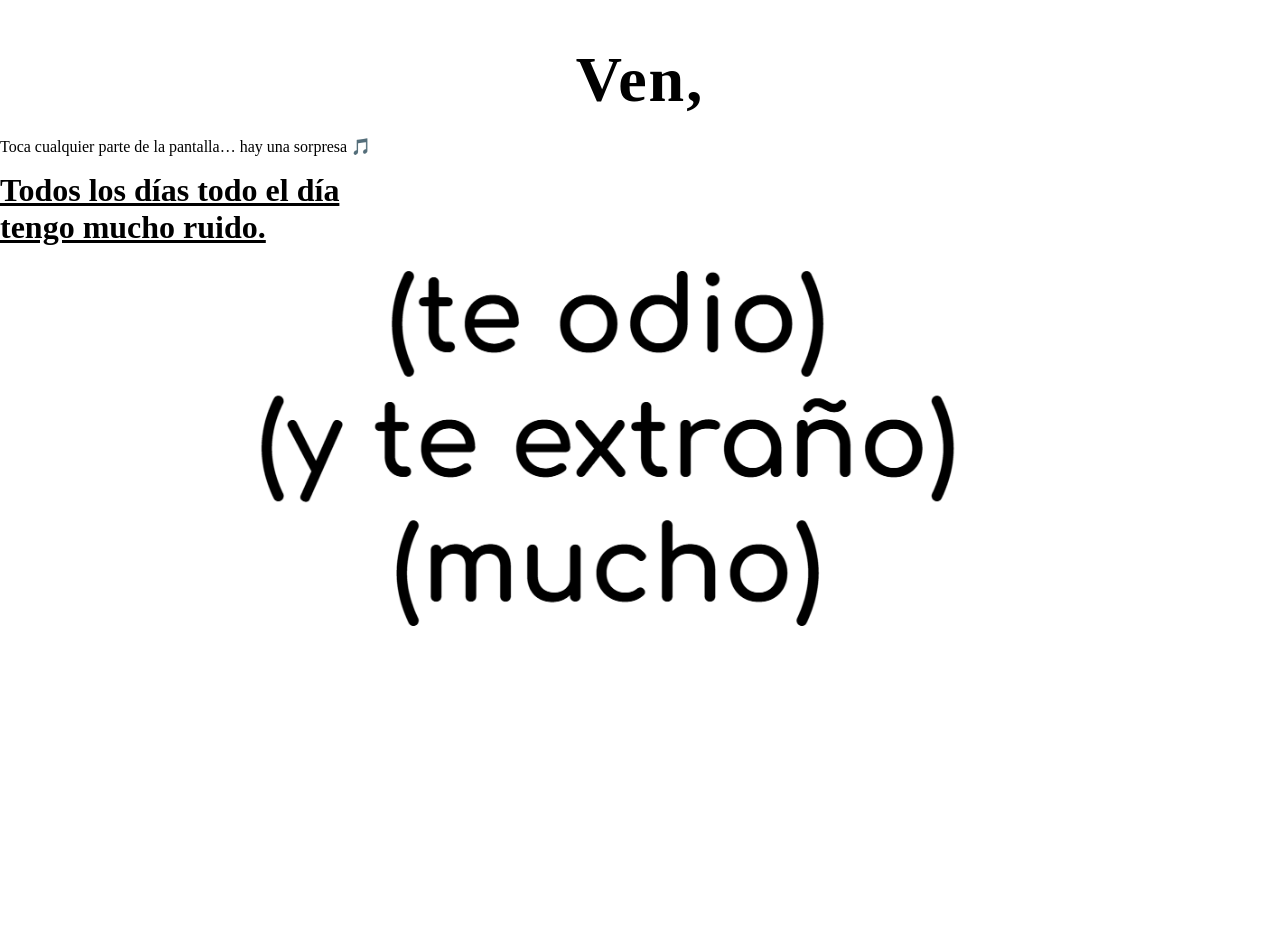
<file: escena11.html>
<!DOCTYPE html>
<html lang="en">
<head>
    <meta charset="UTF-8">
    <meta name="viewport" content="width=device-width, initial-scale=1.0">
    <title>Ven,</title>
    <link rel="stylesheet" href="styles.css">
</head>
<body id="escena11">
    <h1>Ven,</h1>
    <p class="hint">Toca cualquier parte de la pantalla… hay una sorpresa 🎵</p>
    <a href="index.html"> Todos los días todo el día </a>
    <a href="escena12.html">tengo mucho ruido. </a>
    
<audio autoplay loop muted id="audio">
  <source src="assets/Ven.mp3" type="audio/mpeg">
</audio>

<script>
document.body.addEventListener("click", function () {
  const audio = document.getElementById("audio");
  audio.muted = false;
  audio.play();
});
</script>
</body>
</file>
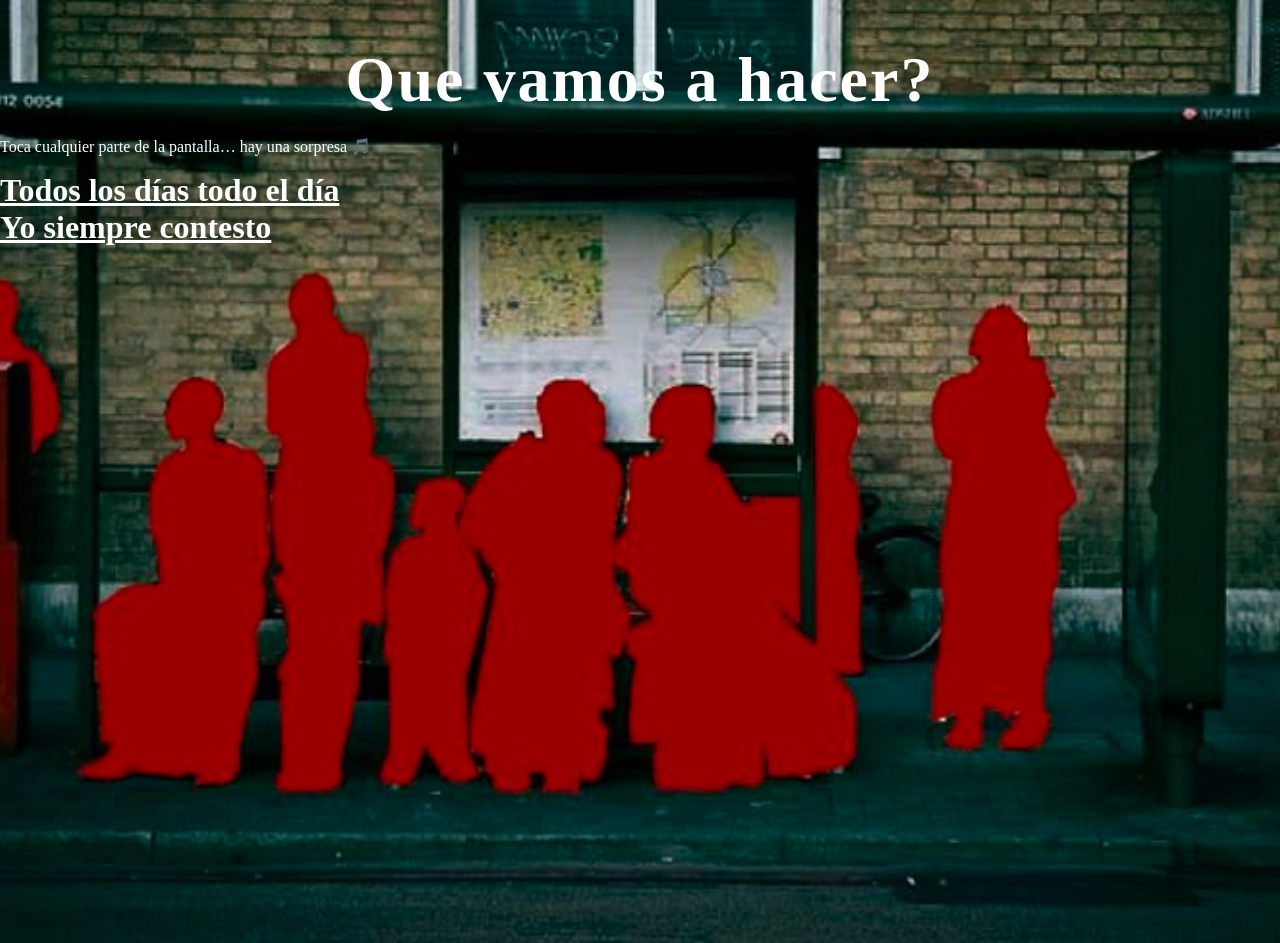
<file: escena9.html>
<!DOCTYPE html>
<html lang="en">
<head>
    <meta charset="UTF-8">
    <meta name="viewport" content="width=device-width, initial-scale=1.0">
    <title>Que vamos a hacer?</title>
    <link rel="stylesheet" href="styles.css">
</head>
<body id="escena9">
    <h1>Que vamos a hacer?</h1>
     <p class="hint">Toca cualquier parte de la pantalla… hay una sorpresa 🎵</p>
    <a href="index.html"> Todos los días todo el día </a>
    <a href="escena10.html">Yo siempre contesto</a>

<audio autoplay loop muted id="audio">
  <source src="assets/Quévamosahacer.mp3" type="audio/mpeg">
</audio>

<script>
document.body.addEventListener("click", function () {
  const audio = document.getElementById("audio");
  audio.muted = false;
  audio.play();
});
</script>
</body>
</file>
<file: styles.css>
body {
    background-image: url("assets/fondovinotinto.jpg");
    background-size: cover;       
    background-position: center;  
    background-repeat: no-repeat; 
    height: 100vh;
    margin: 0;
}

a {
    font-size: 2rem;     
    font-weight: bold;
    display: block;
    color: white;
}

h1 {
    font-size: 4rem;
    font-weight: bold;
    color: white;      
    text-align: center;  
    margin-bottom: 20px; 
    letter-spacing: 2px; 
}


.container {
    display: flex;
    height: 100vh;
}

.left {
    width: 50%;
    padding: 40px;
}

.right {
    width: 50%;
    display: flex;
    justify-content: center;
    align-items: center;
}

.cover {
    width: 300px;
}

#escena2 {
    background-image: url("assets/fondo2.png");
}
#escena2 h1,
#escena2 a {
    color: black;
}
iframe {
    width: 560px;
    height: 315px;
    display: inline-block;
    margin: 20px auto;
}
.imagenes {
    position: relative;
    width: 100%;
    height: 100vh;
}

.img-left {
    position: absolute;
    left: 10%;
    top: 50%;
    transform: translateY(-50%);
    width: 250px;
}

.img-right {
    position: absolute;
    right: 10%;
    top: 50%;
    transform: translateY(-50%);
    width: 250px;
}
#escena3 h1,
#escena3 a {
    color:white;
}

#escena3 p,
#escena a {
    color:white;
}
#bg-gif {
    position: fixed;
    top: 0;
    left: 0;
    width: 100%;
    height: 100%;
    object-fit: cover;
    z-index: -1;
}
#escena4 {
    background-image: url("assets/fondonuncahesidohonesto.jpg");
}
#escena4 h1,
#escena4 a {
    color: white;
}
#escena4 p,
#escena4 a {
    color: white;
}
.nunca {
    position: absolute;
    left: 10%;
    top: 70%;
    transform: translateY(-50%);
    width: 250px;
}
#escena5 {
    background-image: url("assets/Cayendo.jpg");
}
#escena5 h1,
#escena5 a {
    color: grey;
}
#escena5 p,
#escena5 a {
    color: grey;
}
#escena6 {
    background-image: url("assets/Más humano.jpg");
}
#escena6 h1,
#escena6 a {
    color: white;
}
#escena6 p,
#escena6 a {
    color:white;
}
#escena7 {
    background-image: url("assets/fondo7.png");
}
#escena7 h1,
#escena7 a {
    color: black;
}
#escena7 p,
#escena7 a {
    color:black;
}
#escena8 {
    background-image: url("assets/peromeestoyacabando.jpg");
}
#escena8 h1,
#escena8 a {
    color: white;
}
#escena8 p,
#escena8 a {
    color:white;
}
#escena9 {
    background-image: url("assets/quevamosahacer.jpg");
}
#escena9 h1,
#escena9 a {
    color: white;
}
#escena9 p,
#escena9 a {
    color:white;
}
#escena10 {
    background-image: url("assets/yosiemprecontesto.jpg");
}
#escena10 h1,
#escena10 a {
    color: white;
}
#escena10 p,
#escena10 a {
    color:white;
}
#escena11 {
    background-image: url("assets/fondo11.png");
}
#escena11 h1,
#escena11 a {
    color: black;
}
#escena11 p,
#escena11 a {
    color:black;
}
#escena12 h1,
#escena12 a {
    color: white;
}
#escena12 p,
#escena12 a {
    color:white;
}
</file>
